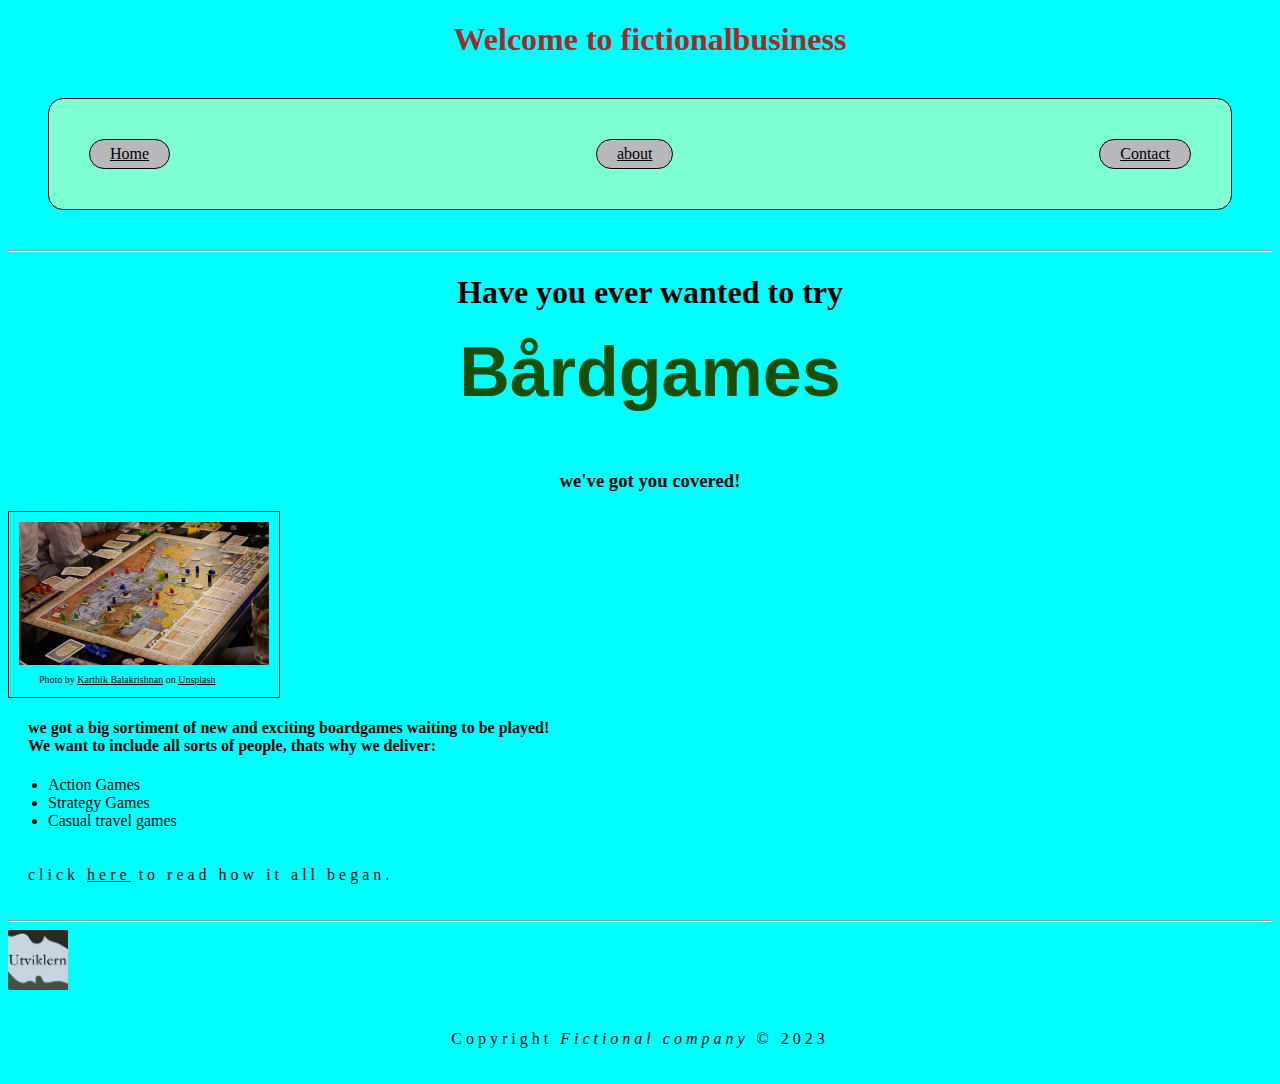
<file: index.html>
<!DOCTYPE html>
<html lang="en">
<head>
    <meta charset="UTF-8">
    <meta name="viewport" content="width=device-width, initial-scale=1.0">
    <title>Document</title>
    <link rel="stylesheet"  href="./css/styles.css">
    <link rel="stylesheet"  href="./css/index.css">
</head>
<body>
    <header>
        <nav>
            <h1 style="color: brown; text-align: center;">Welcome to fictionalbusiness</h1>
            <ul>
                <li><a href="index.html">Home</a></li>
                <li><a href="about.html">about</a></li>
                <li><a href="contact.html">Contact</a></li>
            </ul>
            <hr>
        </nav>
    </header>
<main>
    <section>
        <div class="main-content-text">
            <h1>Have you ever wanted to try</h2>
            <h2>Bårdgames</h1>
            <h3>we've got you covered!</h3>
        </div>
        <div class="photo-home">
        <img src="./media/karthik-balakrishnan-NrS53eUKgiE-unsplash.jpg" alt="picture of a boardgame in play on a table" width="250px"><br>
        <small>Photo by <a href="https://unsplash.com/@karthikb351?utm_source=unsplash&utm_medium=referral&utm_content=creditCopyText">Karthik Balakrishnan</a> on <a href="https://unsplash.com/photos/NrS53eUKgiE?utm_source=unsplash&utm_medium=referral&utm_content=creditCopyText">Unsplash</a></small>
        </div> 
        <h4>we got a big sortiment of new and exciting boardgames waiting to be played! <br>
        We want to include all sorts of people, thats why we deliver:</h4>
        <ul>
            <li>Action Games</li>
            <li>Strategy Games</li>
            <li>Casual travel games</li>
        </ul>
        <p>click <a href="about.html">here</a> to read how it all began.</p>
    </section>
</main>
<footer>
    <hr>
    <img src="./media/icon/utviklern-logo-in-progress.png" alt="picture of logo" width="60px">
    <p>Copyright <em>Fictional company</em> &copy; 2023</p>
</footer>
</body>
</html>
</file>
<file: css/styles.css>
@font-face {
    font-family: my special paragraph font;
    src: url(../fonts/BootsAndSpurs.ttf);
}

@font-face {
    font-family: my special header font;
    src: url(../fonts/OpenSans-Regular.ttf);
}

body {
    background-color: aqua;
}

nav ul {
    display: flex;
    justify-content: space-between;
    list-style-type: none;
    text-decoration: none;
    color: black;
    margin: 40px;
    border: 1px solid black;
    border-radius: 15px;
    padding: 40px;
    background-color: aquamarine;
}

nav ul li {
    border: 1px solid black;
    padding: 5px 20px;
    border-radius: 15px;
    background-color: rgb(185, 185, 189);
}

nav ul li:hover {
    background-color: azure;
}

a:hover { 
    color: rgb(174, 82, 32);
}

a:link {
    color: rgb(0, 0, 0);
}

a:visited {
    color: rgb(0,0,0);
}

small {
    font-size: 10px;
    margin-left: 20px;
}

p {
    padding: 20px;
}

#test{
    text-align: center;
}

h1, h2, h3, h4 {
    margin-left: 20px;
}

footer p {
    text-align: center;
}

footer img {
    float:inherit;

}

p::first-line {
    letter-spacing: 4px;
    word-spacing: 4x;
}
</file>
<file: css/index.css>
.main-content-text{
    text-align: center;
}
.main-content-text h2 {
    font-size: 70px;
    font-family: 'Lucida Sans', 'Lucida Sans Regular', 'Lucida Grande', 'Lucida Sans Unicode', Geneva, Verdana, sans-serif;
    color: rgb(24, 78, 7); 
    margin-top: 10px;
}

.photo-home {
    border: solid black 1px;
    padding: 10px;
    display: inline-block;
    
}
</file>
